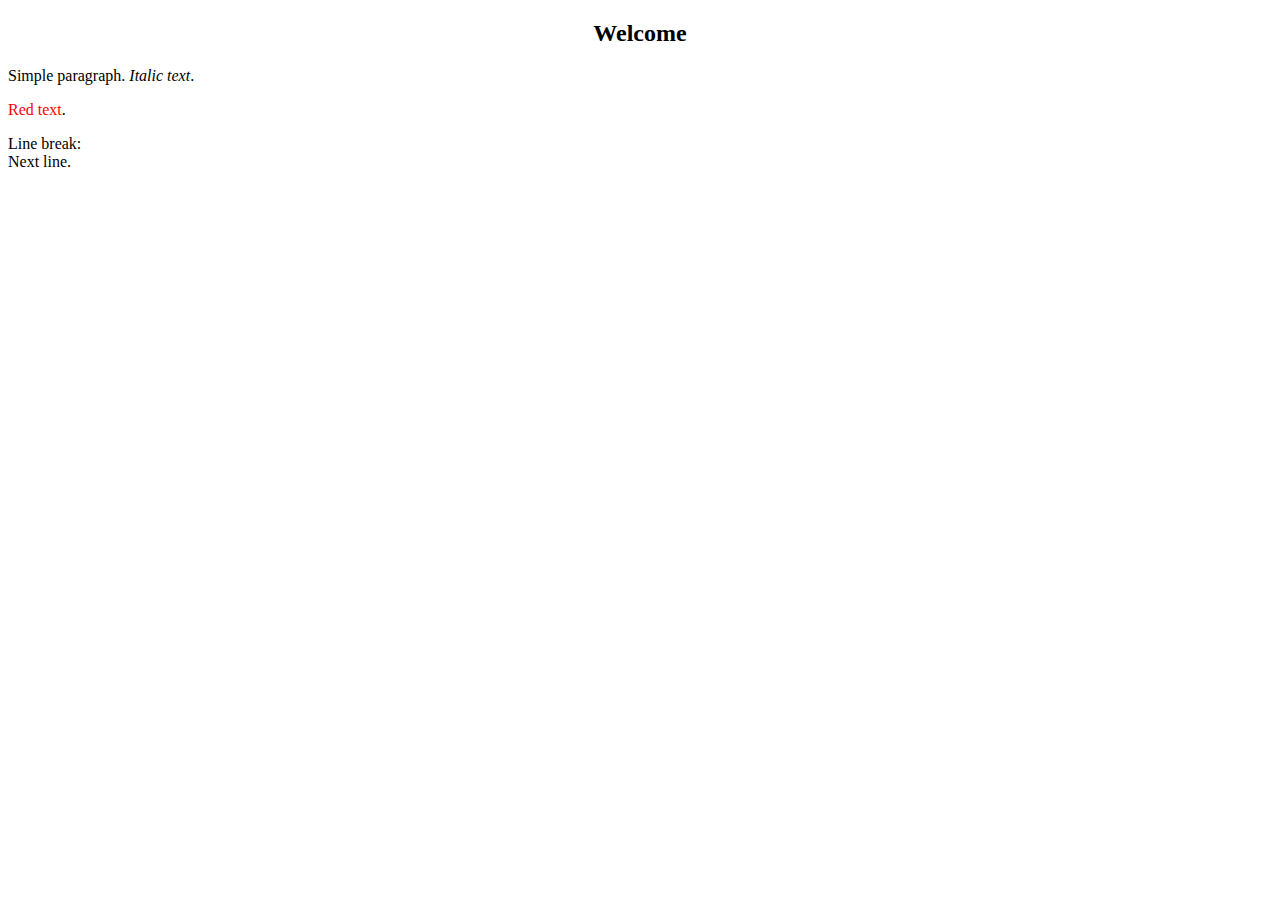
<file: week3to9/week-5/week-5(ex-1).html>
<!DOCTYPE html>
<html>
<head>
    <title>HTML Basics</title>
</head>
<body>
    <center><h2>Welcome</h2></center>
    <p>Simple paragraph. <i>Italic text</i>.</p>
    <p><font color="red">Red text</font>.</p>
    <p>Line break:<br>Next line.</p>
</body>
</html>
</file>
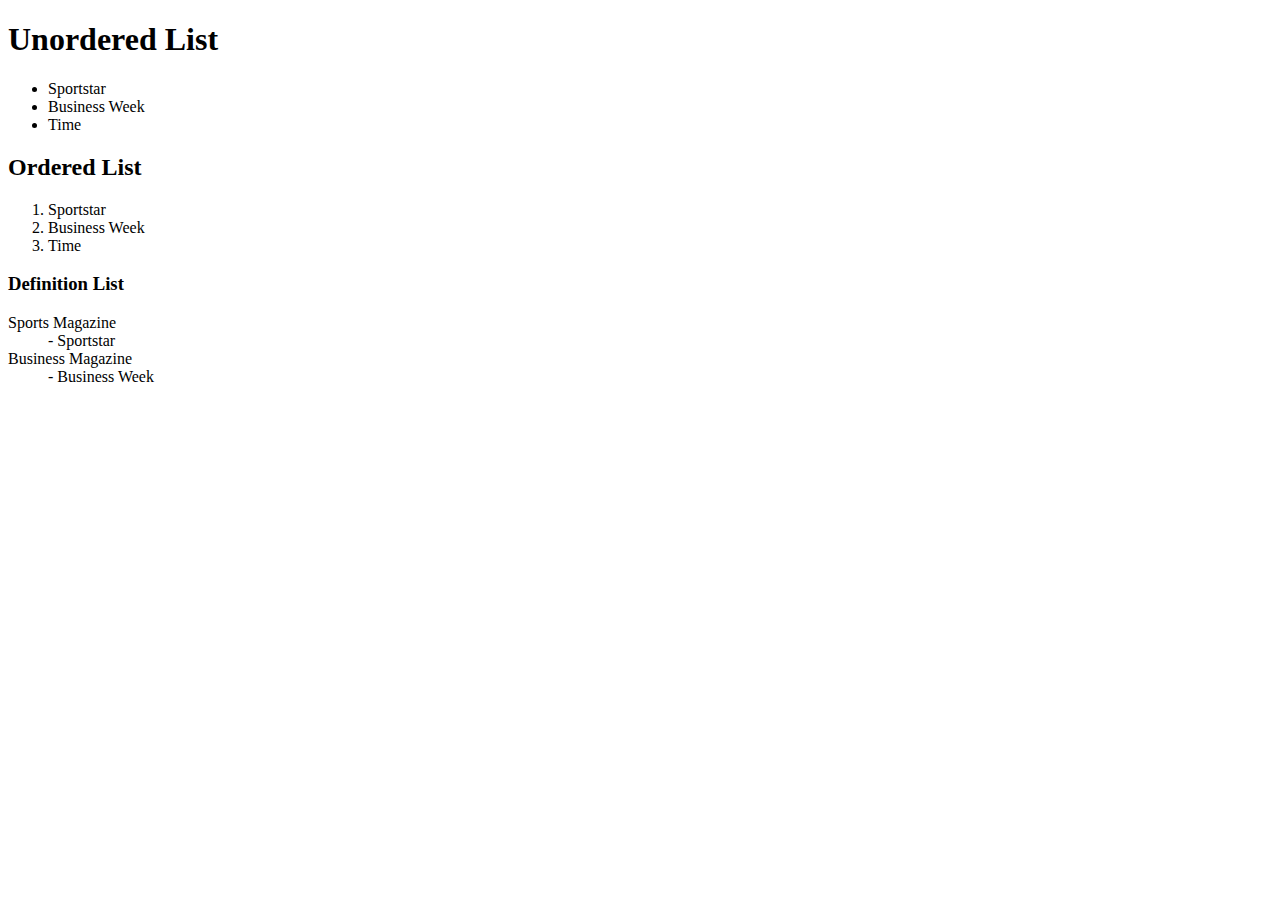
<file: week3to9/week-5/week-5(ex-2).html>
<!DOCTYPE html>
<html>
<head>
    <title>HTML Lists</title>
</head>
<body>
    <h1>Unordered List</h1>
    <ul>
        <li>Sportstar</li>
        <li>Business Week</li>
        <li>Time</li>
    </ul>
    
    <h2>Ordered List</h2>
    <ol>
        <li>Sportstar</li>
        <li>Business Week</li>
        <li>Time</li>
    </ol>
    
    <h3>Definition List</h3>
    <dl>
        <dt>Sports Magazine</dt>
        <dd>- Sportstar</dd>
        <dt>Business Magazine</dt>
        <dd>- Business Week</dd>
    </dl>
</body>
</html>
</file>
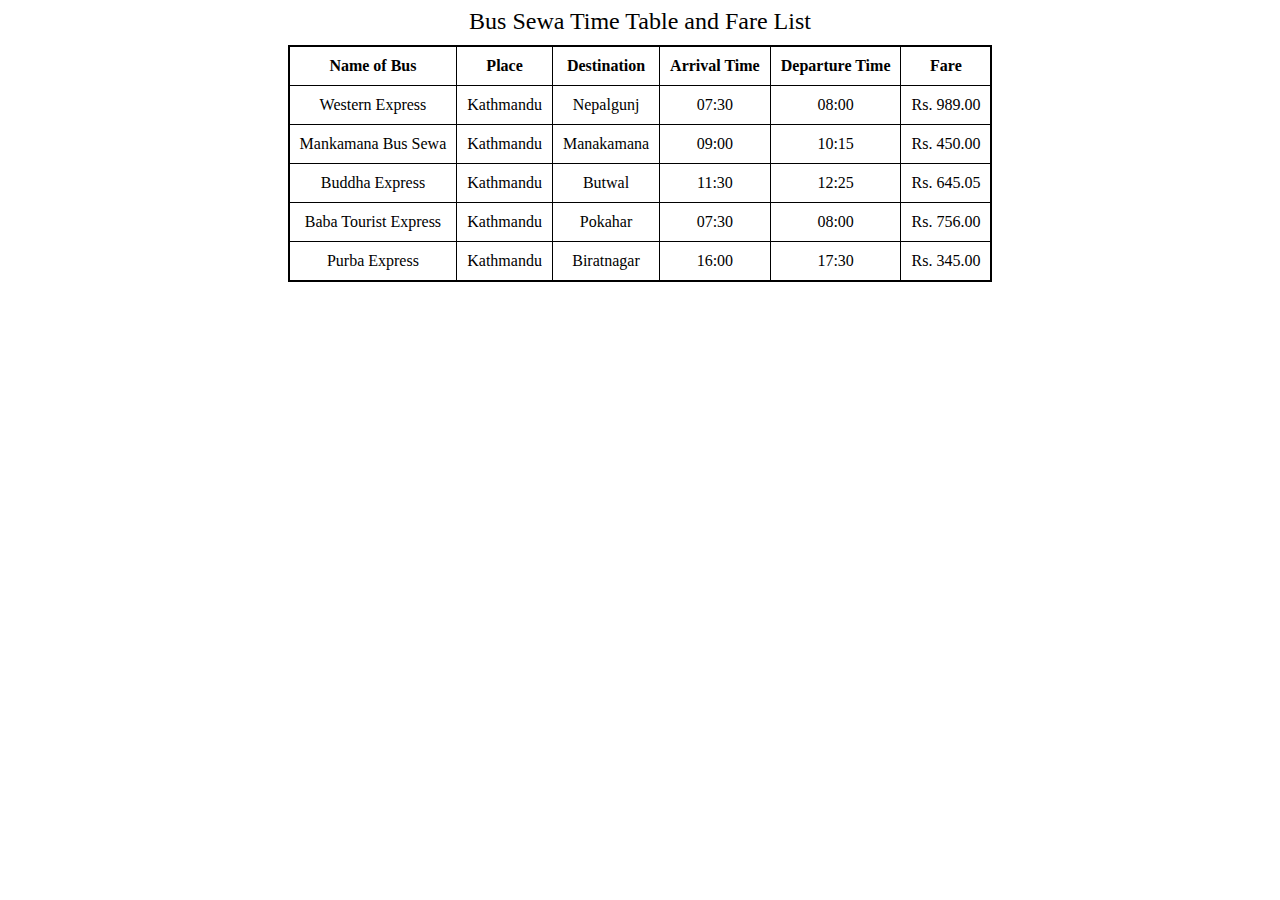
<file: week3to9/week-6/week-6(ex-3).html>
<!DOCTYPE html>
<html>
<head>
    <title>Bus Sewa Time Table</title>
    <style>
        table {
            border: 2px solid black;
            border-collapse: collapse;
            margin: auto;
        }
        th, td {
            padding: 10px;
            text-align: center;
            border: 1px solid black;
        }
        caption {
            font-size: 1.5em;
            margin-bottom: 10px;
        }
    </style>
</head>
<body>
    <table>
        <caption>Bus Sewa Time Table and Fare List</caption>
        <tr>
            <th>Name of Bus</th>
            <th>Place</th>
            <th>Destination</th>
            <th>Arrival Time</th>
            <th>Departure Time</th>
            <th>Fare</th>
        </tr>
        <tr>
            <td>Western Express</td>
            <td>Kathmandu</td>
            <td>Nepalgunj</td>
            <td>07:30</td>
            <td>08:00</td>
            <td>Rs. 989.00</td>
        </tr>
        <tr>
            <td>Mankamana Bus Sewa</td>
            <td>Kathmandu</td>
            <td>Manakamana</td>
            <td>09:00</td>
            <td>10:15</td>
            <td>Rs. 450.00</td>
        </tr>
        <tr>
            <td>Buddha Express</td>
            <td>Kathmandu</td>
            <td>Butwal</td>
            <td>11:30</td>
            <td>12:25</td>
            <td>Rs. 645.05</td>
        </tr>
        <tr>
            <td>Baba Tourist Express</td>
            <td>Kathmandu</td>
            <td>Pokahar</td>
            <td>07:30</td>
            <td>08:00</td>
            <td>Rs. 756.00</td>
        </tr>
        <tr>
            <td>Purba Express</td>
            <td>Kathmandu</td>
            <td>Biratnagar</td>
            <td>16:00</td>
            <td>17:30</td>
            <td>Rs. 345.00</td>
        </tr>
    </table>
</body>
</html>
</file>
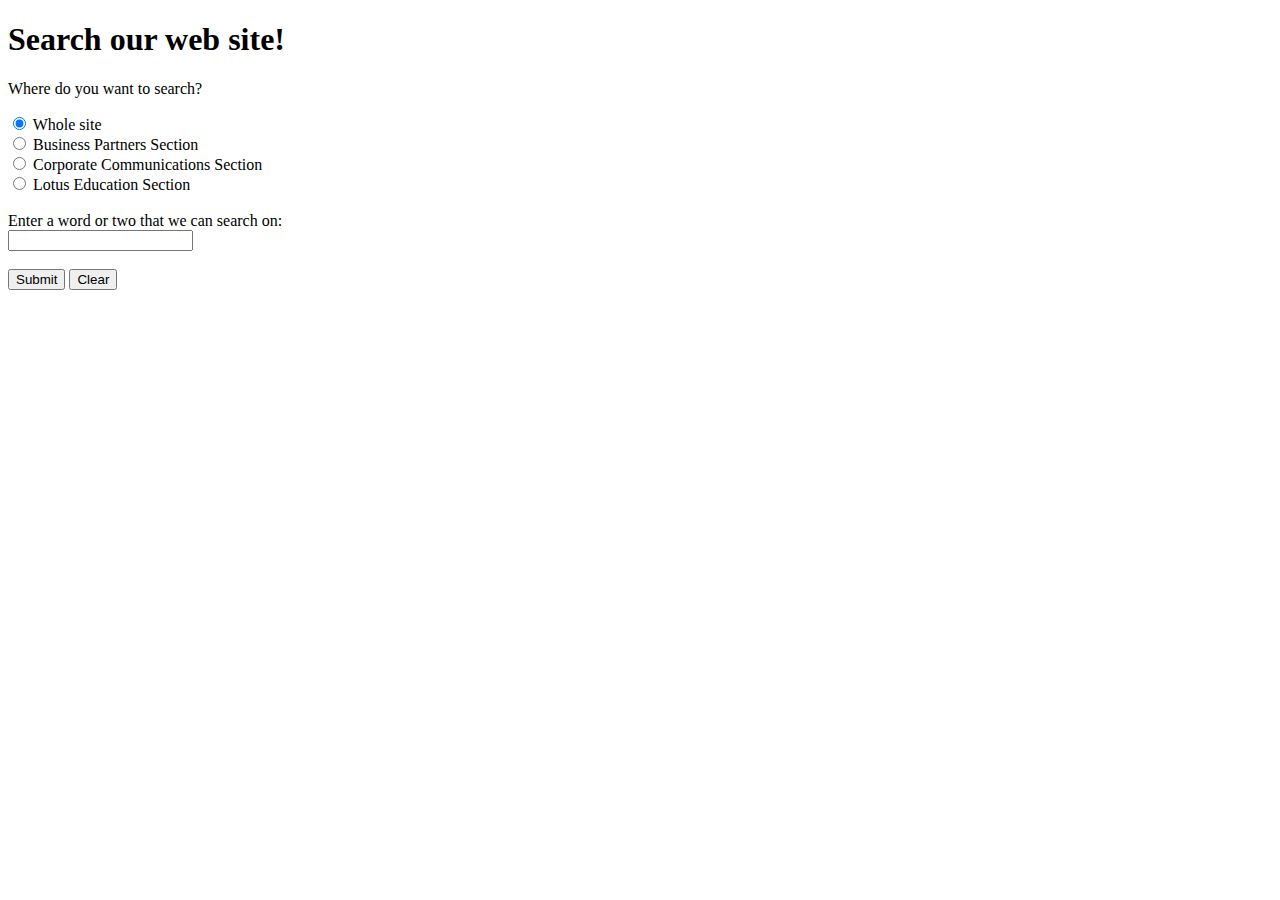
<file: week3to9/week-7/week-7(ex-1).html>
<!DOCTYPE html>
<html>
<head>
    <title>Search Our Website</title>
</head>
<body>
    <h1>Search our web site!</h1>
    
    <form>
        <p>Where do you want to search?</p>
        
        <input type="radio" id="whole-site" name="search-location" checked>
        <label for="whole-site">Whole site</label><br>
        
        <input type="radio" id="business-partners" name="search-location">
        <label for="business-partners">Business Partners Section</label><br>
        
        <input type="radio" id="corporate-communications" name="search-location">
        <label for="corporate-communications">Corporate Communications Section</label><br>
        
        <input type="radio" id="lotus-education" name="search-location">
        <label for="lotus-education">Lotus Education Section</label><br><br>
        
        <label>Enter a word or two that we can search on:</label><br>
        <input type="text" name="search-terms"><br><br>
        
        <input type="submit" value="Submit">
        <input type="reset" value="Clear">
    </form>
</body>
</html>
</file>
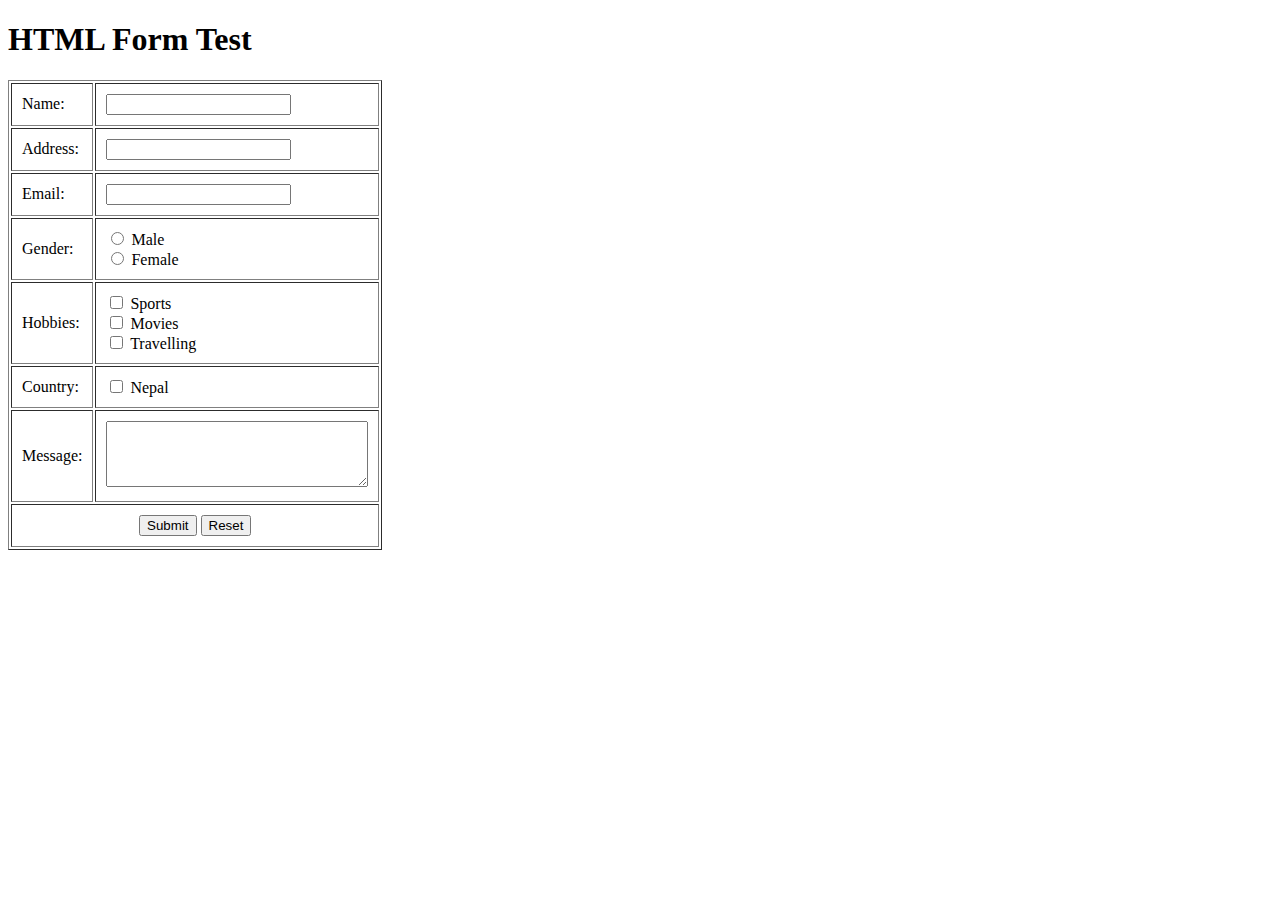
<file: week3to9/week-7/week-7(ex-2).html>
<!DOCTYPE html>
<html>
<head>
    <title>HTML Form Test</title>
</head>
<body>
    <h1>HTML Form Test</h1>
    
    <form>
        <table border="1" cellpadding="10">
            <tr>
                <td><label>Name:</label></td>
                <td><input type="text" name="name"></td>
            </tr>
            <tr>
                <td><label>Address:</label></td>
                <td><input type="text" name="address"></td>
            </tr>
            <tr>
                <td><label>Email:</label></td>
                <td><input type="email" name="email"></td>
            </tr>
            <tr>
                <td><label>Gender:</label></td>
                <td>
                    <input type="radio" id="male" name="gender" value="male">
                    <label for="male">Male</label><br>
                    <input type="radio" id="female" name="gender" value="female">
                    <label for="female">Female</label>
                </td>
            </tr>
            <tr>
                <td><label>Hobbies:</label></td>
                <td>
                    <input type="checkbox" id="sports" name="hobbies" value="sports">
                    <label for="sports">Sports</label><br>
                    <input type="checkbox" id="movies" name="hobbies" value="movies">
                    <label for="movies">Movies</label><br>
                    <input type="checkbox" id="travelling" name="hobbies" value="travelling">
                    <label for="travelling">Travelling</label>
                </td>
            </tr>
            <tr>
                <td><label>Country:</label></td>
                <td>
                    <input type="checkbox" id="nepal" name="country" value="nepal">
                    <label for="nepal">Nepal</label>
                </td>
            </tr>
            <tr>
                <td><label>Message:</label></td>
                <td><textarea name="message" rows="4" cols="30"></textarea></td>
            </tr>
            <tr>
                <td colspan="2" align="center">
                    <input type="submit" value="Submit">
                    <input type="reset" value="Reset">
                </td>
            </tr>
        </table>
    </form>
</body>
</html>
</file>
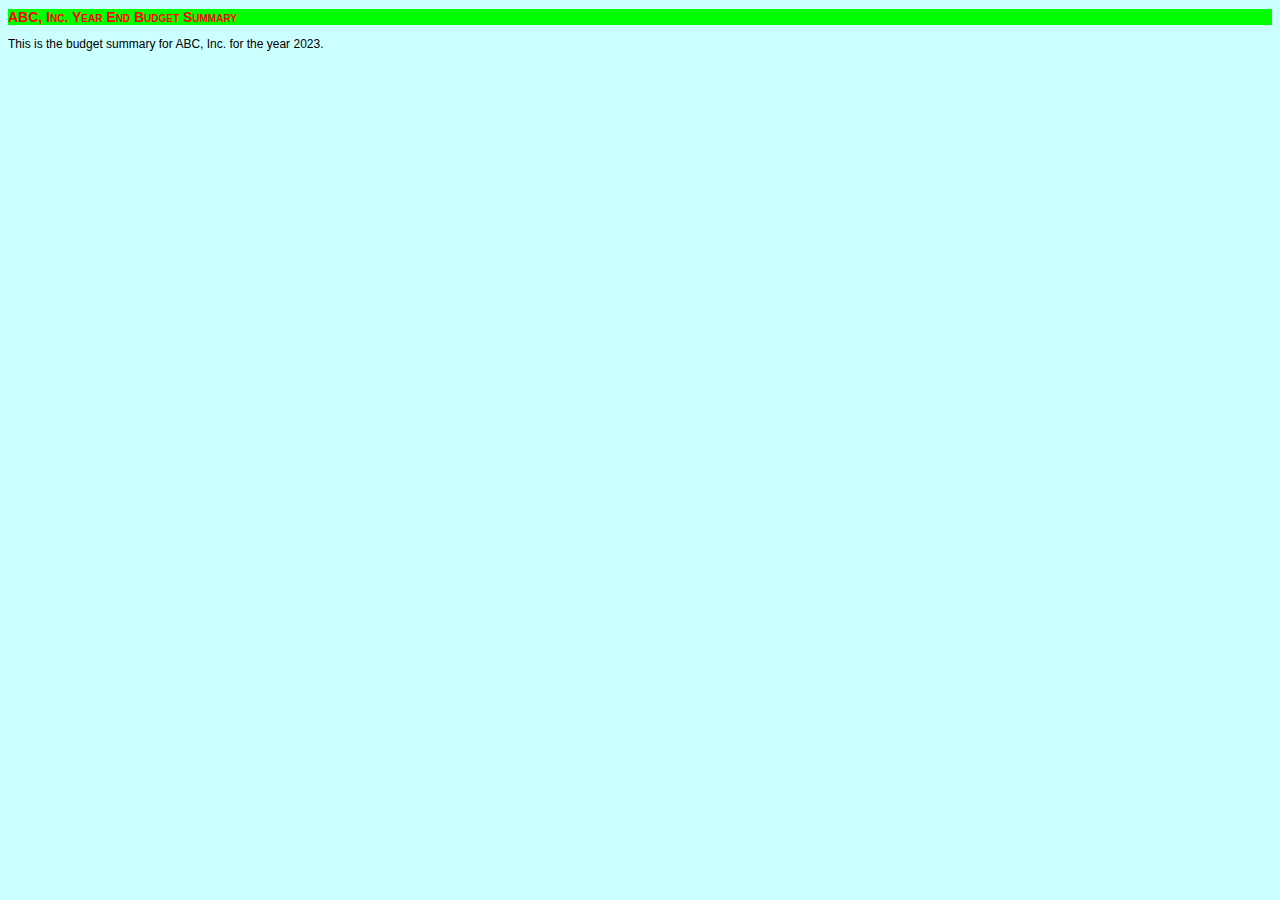
<file: week3to9/week-8/week-8(ex-1).html>
<!DOCTYPE html>
<html>
<head>
    <title>ABC, Inc. Year End Budget Summary</title>
    <link href="week-8(ex-1)style.css" rel="stylesheet" type="text/css">
</head>
<body>
    <h1>ABC, Inc. Year End Budget Summary</h1>
    <p>This is the budget summary for ABC, Inc. for the year 2023.</p>
</body>
</html>
</file>
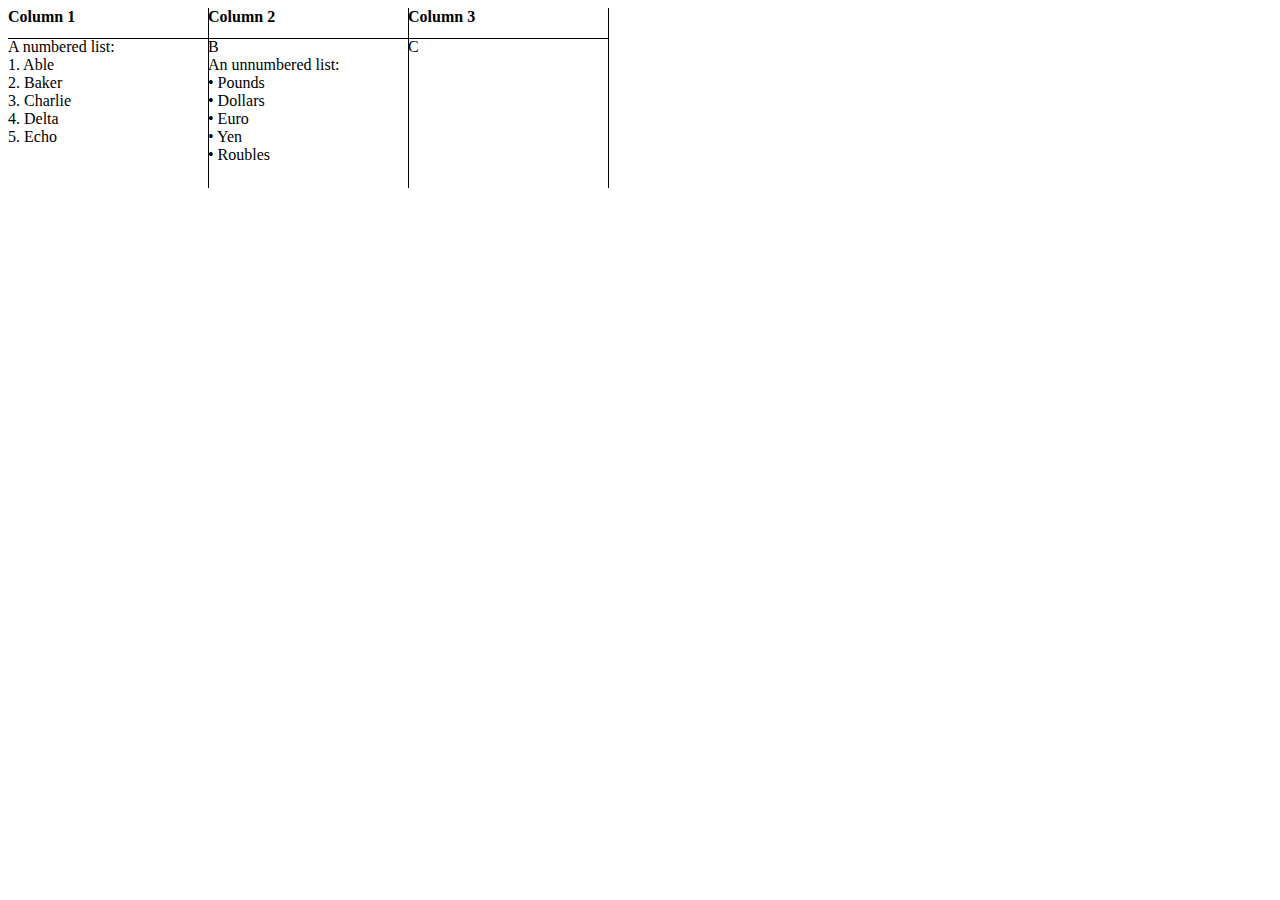
<file: week3to9/week-9/week-9(ex-1).html>
<html>
<head>
<style>
  .container {
    position: relative;
    width: 600px;
    height: 400px;
  }


  .col1 { position: absolute; left: 0; width: 200px; }
  .col2 { position: absolute; left: 200px; width: 200px; }
  .col3 { position: absolute; left: 400px; width: 200px; }


  .header { position: absolute; top: 0; height: 30px; font-weight: bold; }
  .row1 { position: absolute; top: 30px; height: 150px; }
  .row2 { position: absolute; top: 180px; height: 150px; }


  .col1, .col2, .col3 { border-right: 1px solid black; }
  .header { border-bottom: 1px solid black; }
</style>
</head>
<body>
<div class="container">
  <!-- Column Headers -->
  <div class="col1 header">Column 1</div>
  <div class="col2 header">Column 2</div>
  <div class="col3 header">Column 3</div>

  <!-- Row 1 Content -->
  <div class="col1 row1">
    A numbered list:<br>
    1. Able<br>
    2. Baker<br>
    3. Charlie<br>
    4. Delta<br>
    5. Echo
  </div>
  <div class="col2 row1">
    B<br>
    An unnumbered list:<br>
    • Pounds<br>
    • Dollars<br>
    • Euro<br>
    • Yen<br>
    • Roubles
  </div>
  <div class="col3 row1">C</div>

  <!-- Row 2 Content would go here if needed -->
</div>
</body>
</html>
</file>
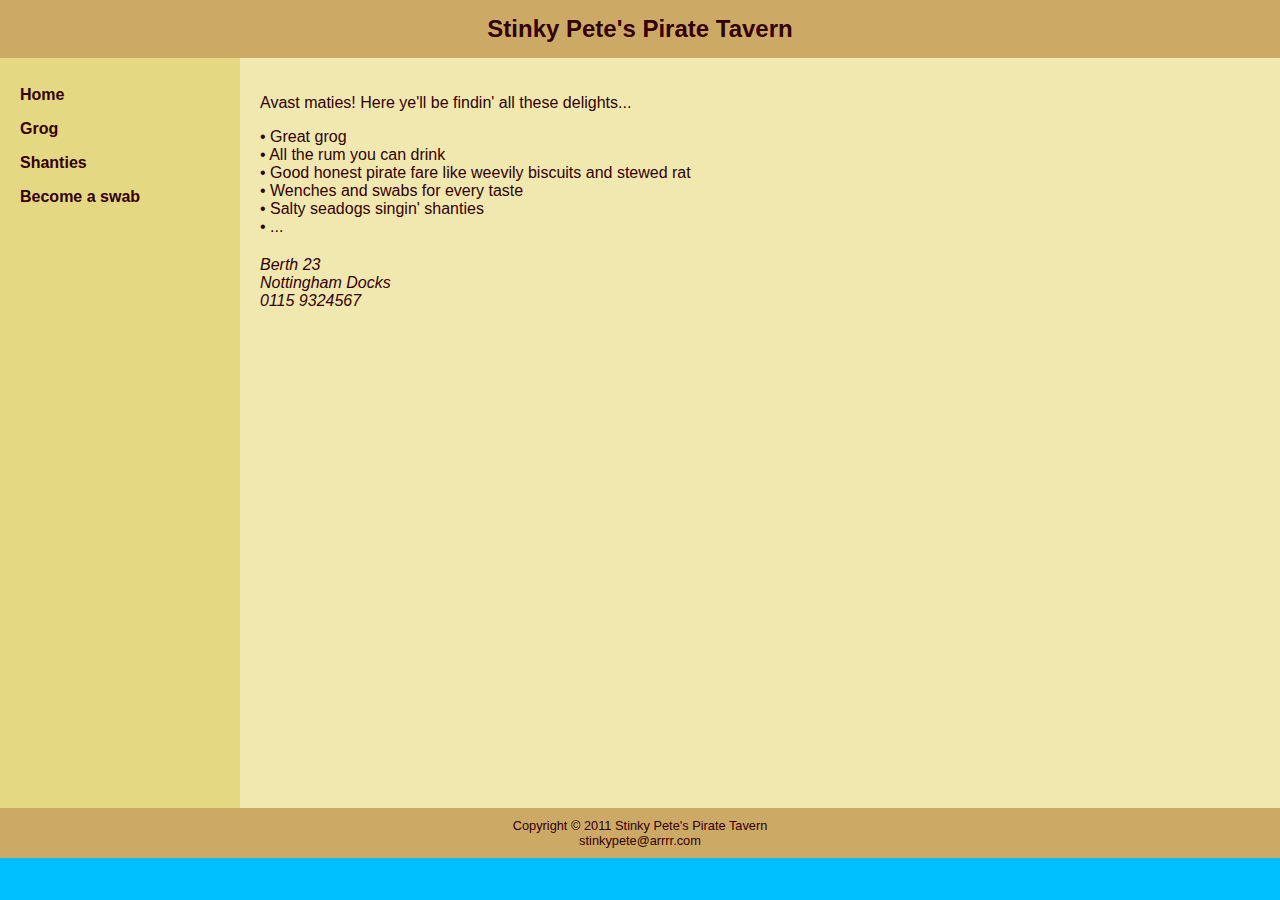
<file: week3to9/week-9/week-9(ex-2).html>
<!DOCTYPE html>
<html lang="en">
<head>
    <meta charset="UTF-8">
    <title>Stinky Pete's Pirate Tavern</title>
    <style>
        body {
            font-family: Verdana, sans-serif;
            color: #330000;
            background-color: #00BFFF;
            margin: 0;
            padding: 0;
        }

        #header {
            background-color: #ccaa66;
            padding: 15px;
            text-align: center;
            font-weight: bold;
            font-size: 1.5em;
        }

        #container {
            display: flex;
            min-height: calc(100vh - 150px);
        }

        #nav {
            background-color: #E5D882;
            width: 200px;
            padding: 20px;
        }

        #nav a {
            display: block;
            padding: 8px 0;
            text-decoration: none;
            color: #330000;
            font-weight: bold;
        }

        #nav a:hover {
            color: #cc0000;
        }

        #content {
            background-color: #f1e8b0;
            flex: 1;
            padding: 20px;
        }

        #footer {
            background-color: #ccaa66;
            padding: 10px;
            text-align: center;
            font-size: 0.8em;
        }

        ul {
            list-style-type: none;
            padding-left: 0;
        }

        ul li:before {
            content: "• ";
        }

        .contact {
            margin-top: 20px;
            font-style: italic;
        }
    </style>
</head>
<body>
    <div id="header">Stinky Pete's Pirate Tavern</div>
    
    <div id="container">
        <div id="nav">
            <a href="#">Home</a>
            <a href="#">Grog</a>
            <a href="#">Shanties</a>
            <a href="#">Become a swab</a>
        </div>
        
        <div id="content">
            <p>Avast maties! Here ye'll be findin' all these delights...</p>
            <ul>
                <li>Great grog</li>
                <li>All the rum you can drink</li>
                <li>Good honest pirate fare like weevily biscuits and stewed rat</li>
                <li>Wenches and swabs for every taste</li>
                <li>Salty seadogs singin' shanties</li>
                <li>...</li>
            </ul>
            
            <div class="contact">
                Berth 23<br>
                Nottingham Docks<br>
                0115 9324567
            </div>
        </div>
    </div>
    
    <div id="footer">
        Copyright © 2011 Stinky Pete's Pirate Tavern<br>
        stinkypete@arrrr.com
    </div>
</body>
</html>
</file>
<file: week3to9/week-8/week-8(ex-1)style.css>
body {
    font-family: Verdana, Arial, Helvetica, sans-serif;
    font-size: 12px;
    background-color: #CCFFFF;
}

h1 {
    font-size: 14px;
    font-variant: small-caps;
    color: #FF0000;
    background-color: #00FF00;
}
</file>
